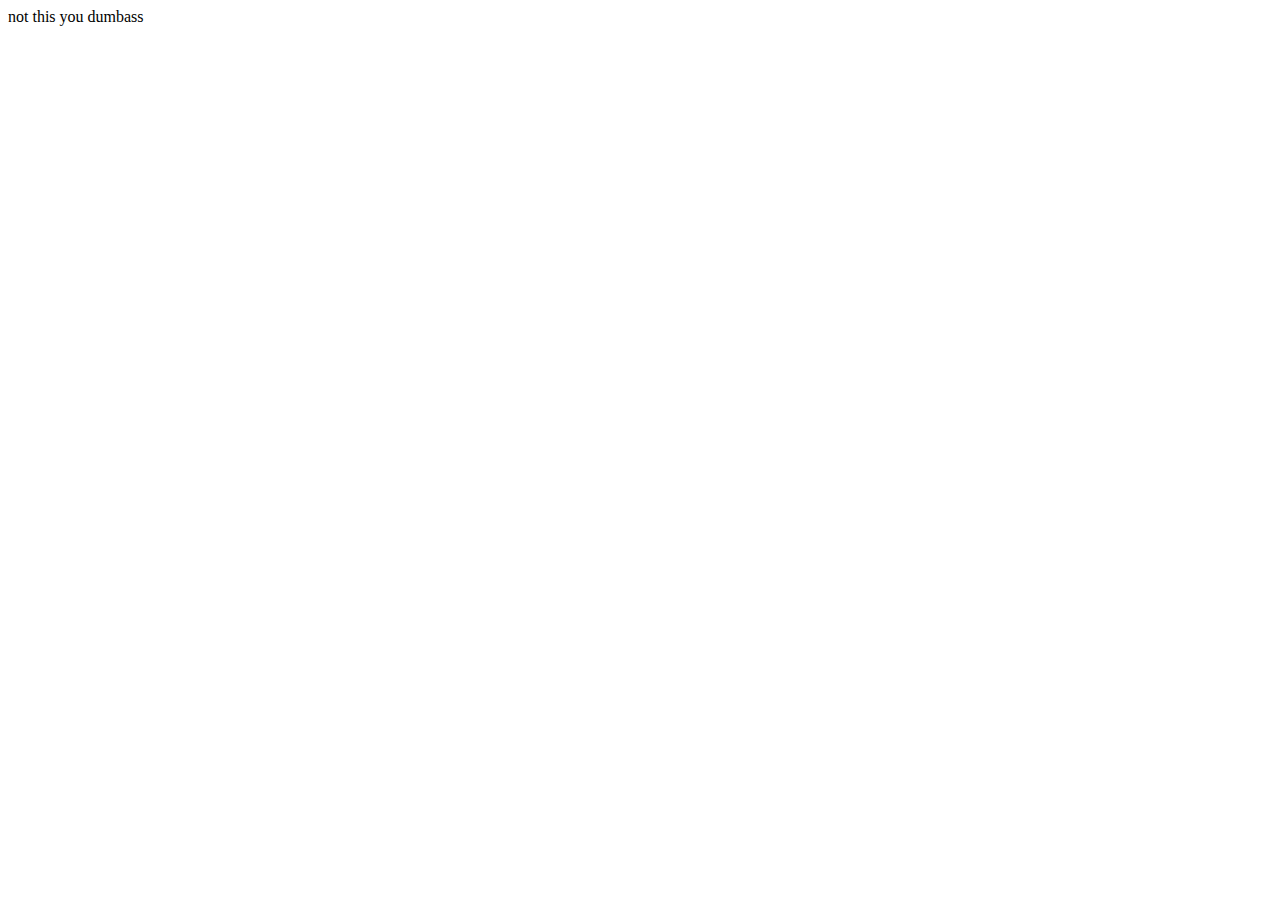
<file: page3.html>
<!DOCTYPE html>
<html lang="en">
<head>
    <meta charset="UTF-8">
    <meta name="viewport" content="width=device-width, initial-scale=1.0">
    <title>lmao</title>
</head>
<body>
    not this you dumbass
</body>
</html>
</file>
